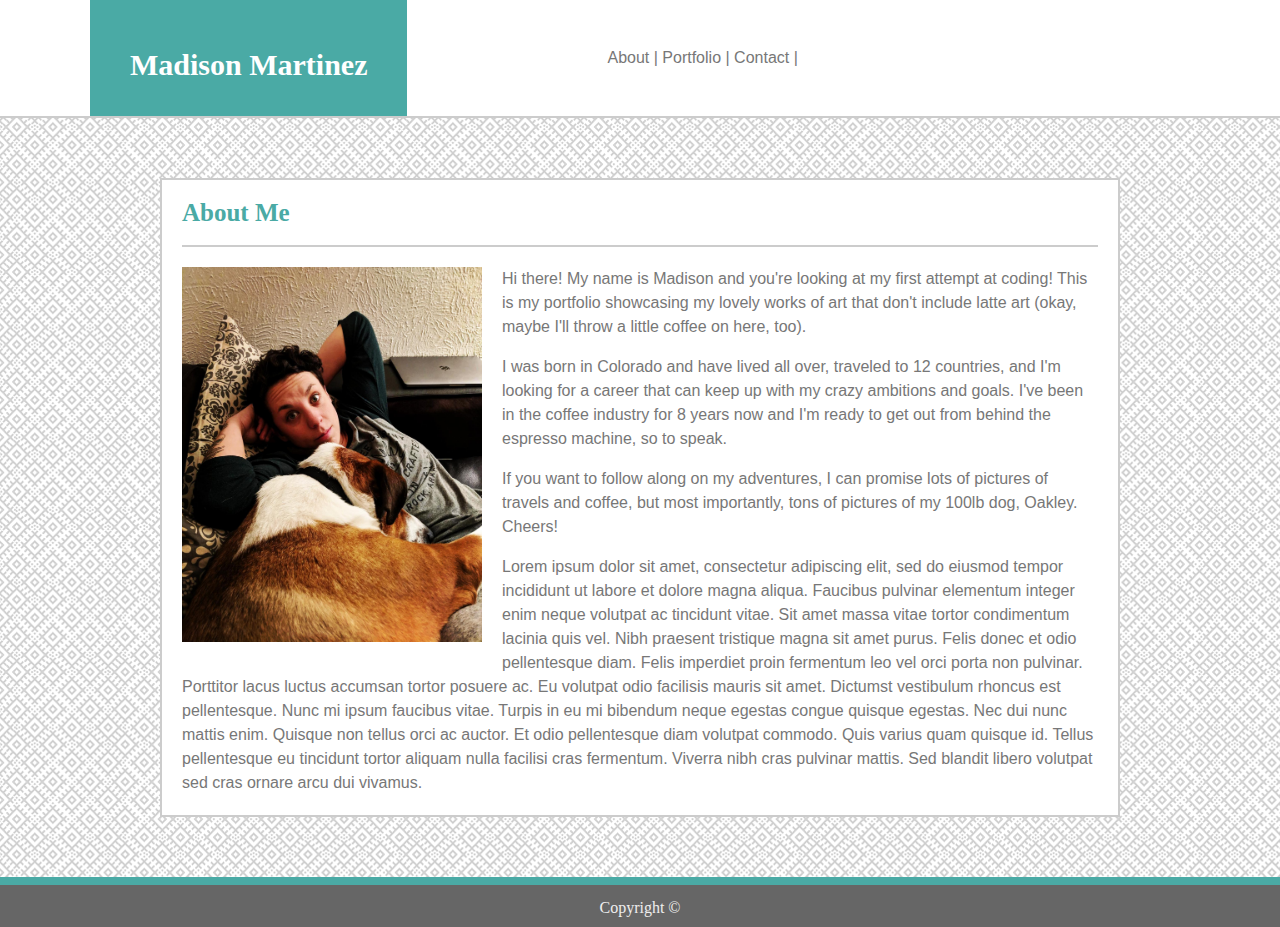
<file: index.html>
<!DOCTYPE html>
<HTML>

<head>

    <meta charset="utf8">
    <meta name="viewport" content="width=device-width, initial-scale=1.0">
    <title>My Portfolio</title>
    <link rel="stylesheet" type="text/css" href="assets/css/reset.css">
    <link rel="stylesheet" type="text/css" href="assets/css/style.css">

</head>

<body class="container" background="assets/images/circuit/circuit.png">
    <div class="header">
        <h1>Madison Martinez</h1>
        <nav class="nav">
            <a href="index.html">About</a> |
            <a href="portfolio.html">Portfolio</a> |
            <a href="contact.html">Contact</a> |
        </nav>
    </div>
    <section class="main">

        <h2>About Me</h2>
        <div class="about">
            <img class="profile_pic" src="assets/images/profile_pic.jpg" alt="Picture of Madison" />
            <p>Hi there! My name is Madison and you're looking at my first attempt at coding! This is my portfolio
                showcasing my lovely works of art that don't include latte art (okay, maybe I'll throw a little coffee
                on
                here, too). </p><br>
            <p>I was born in Colorado and have lived all over, traveled to 12 countries, and I'm looking for a career
                that can keep up with my crazy ambitions and goals. I've been in the coffee industry for 8 years now and I'm
                ready to get out from behind the espresso machine, so to speak.</p><br>
            <p>If you want to follow along on my adventures, I can promise lots of pictures of travels and coffee, but
                most importantly, tons of pictures of my 100lb dog, Oakley. Cheers!</p><br>
            <p>Lorem ipsum dolor sit amet, consectetur adipiscing elit, sed do eiusmod tempor incididunt ut labore et
                dolore magna aliqua. Faucibus pulvinar elementum integer enim neque volutpat ac tincidunt vitae. Sit
                amet massa vitae tortor condimentum lacinia quis vel. Nibh praesent tristique magna sit amet purus.
                Felis donec et odio pellentesque diam. Felis imperdiet proin fermentum leo vel orci porta non pulvinar.
                Porttitor lacus luctus accumsan tortor posuere ac. Eu volutpat odio facilisis mauris sit amet. Dictumst
                vestibulum rhoncus est pellentesque. Nunc mi ipsum faucibus vitae. Turpis in eu mi bibendum neque
                egestas congue quisque egestas. Nec dui nunc mattis enim. Quisque non tellus orci ac auctor. Et odio
                pellentesque diam volutpat commodo. Quis varius quam quisque id. Tellus pellentesque eu tincidunt
                tortor aliquam nulla facilisi cras fermentum. Viverra nibh cras pulvinar mattis. Sed blandit libero
                volutpat sed cras ornare arcu dui vivamus.</p>
        </div>
    </section>

    <footer class="footer">Copyright &copy; </footer>

</body>

</HTML>
</file>
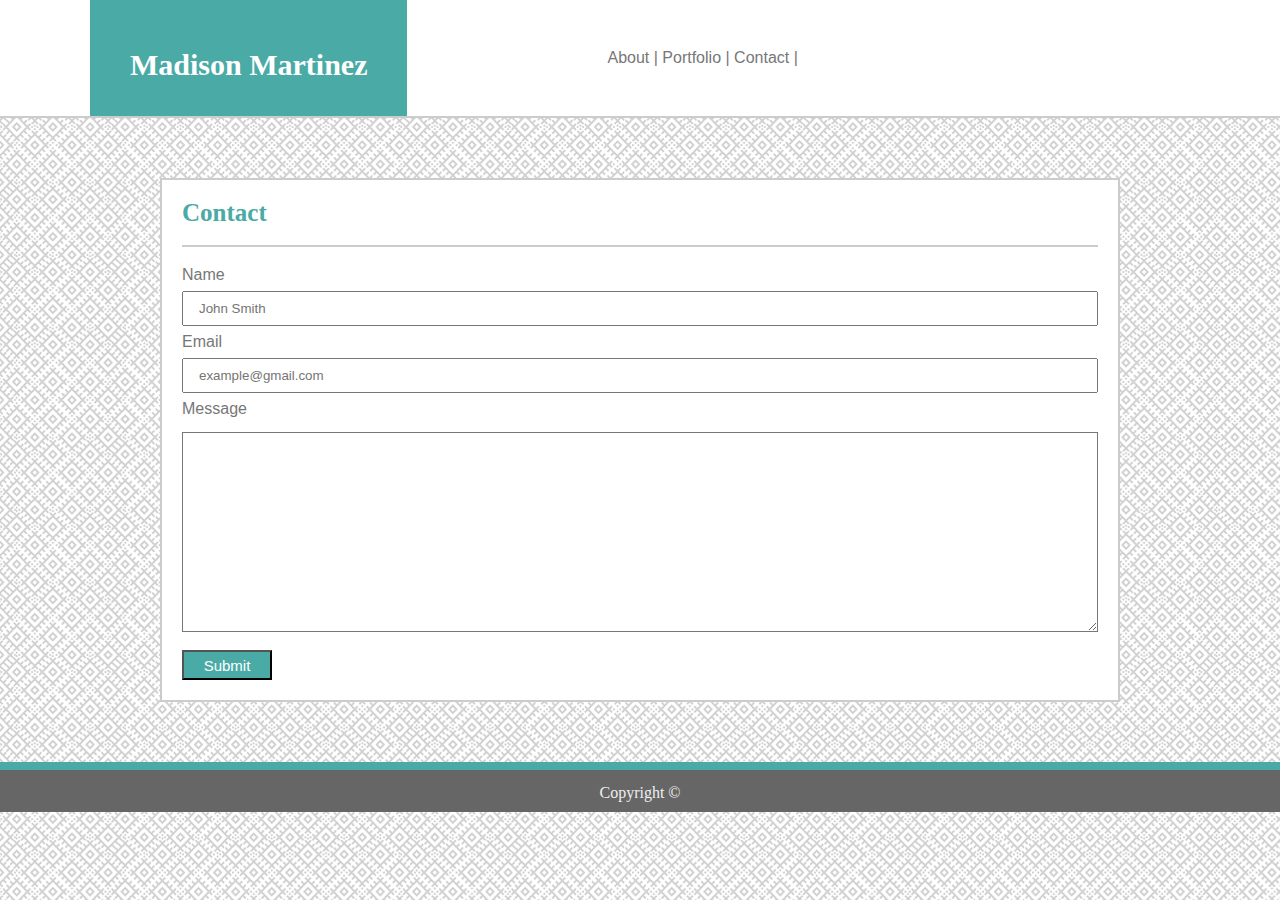
<file: contact.html>
<!DOCTYPE html>
<HTML>

<head>

    <meta charset="utf8">
    <meta name="viewport" content="width=device-width, initial-scale=1.0">
    <title>My Portfolio</title>
    <link rel="stylesheet" type="text/css" href="assets/css/reset.css">
    <link rel="stylesheet" type="text/css" href="assets/css/style.css">
    <link rel="stylesheet" type="text/css" href="assets/css/style2.css">


</head>

<body class="container" background="assets/images/circuit/circuit.png">
    <div class="header">
        <h1>Madison Martinez</h1>
        <nav class="nav">
            <a href="index.html">About</a> |
            <a href="portfolio.html">Portfolio</a> |
            <a href="contact.html">Contact</a> |
        </nav>
    </div>

    <section class="main">
        <h2>Contact</h2>
        <form class="form">
            Name<br>
            <input type="text" name="name" placeholder="John Smith"><br>
            Email<br>
            <input type="text" name="email" placeholder="example@gmail.com"><br>
            Message<br>
            <textarea name="message"></textarea><br>
            <input type="submit" value="Submit">
        </form>
    </section>

    <footer class="footer">Copyright &copy; </footer>

</body>

</HTML>
</file>
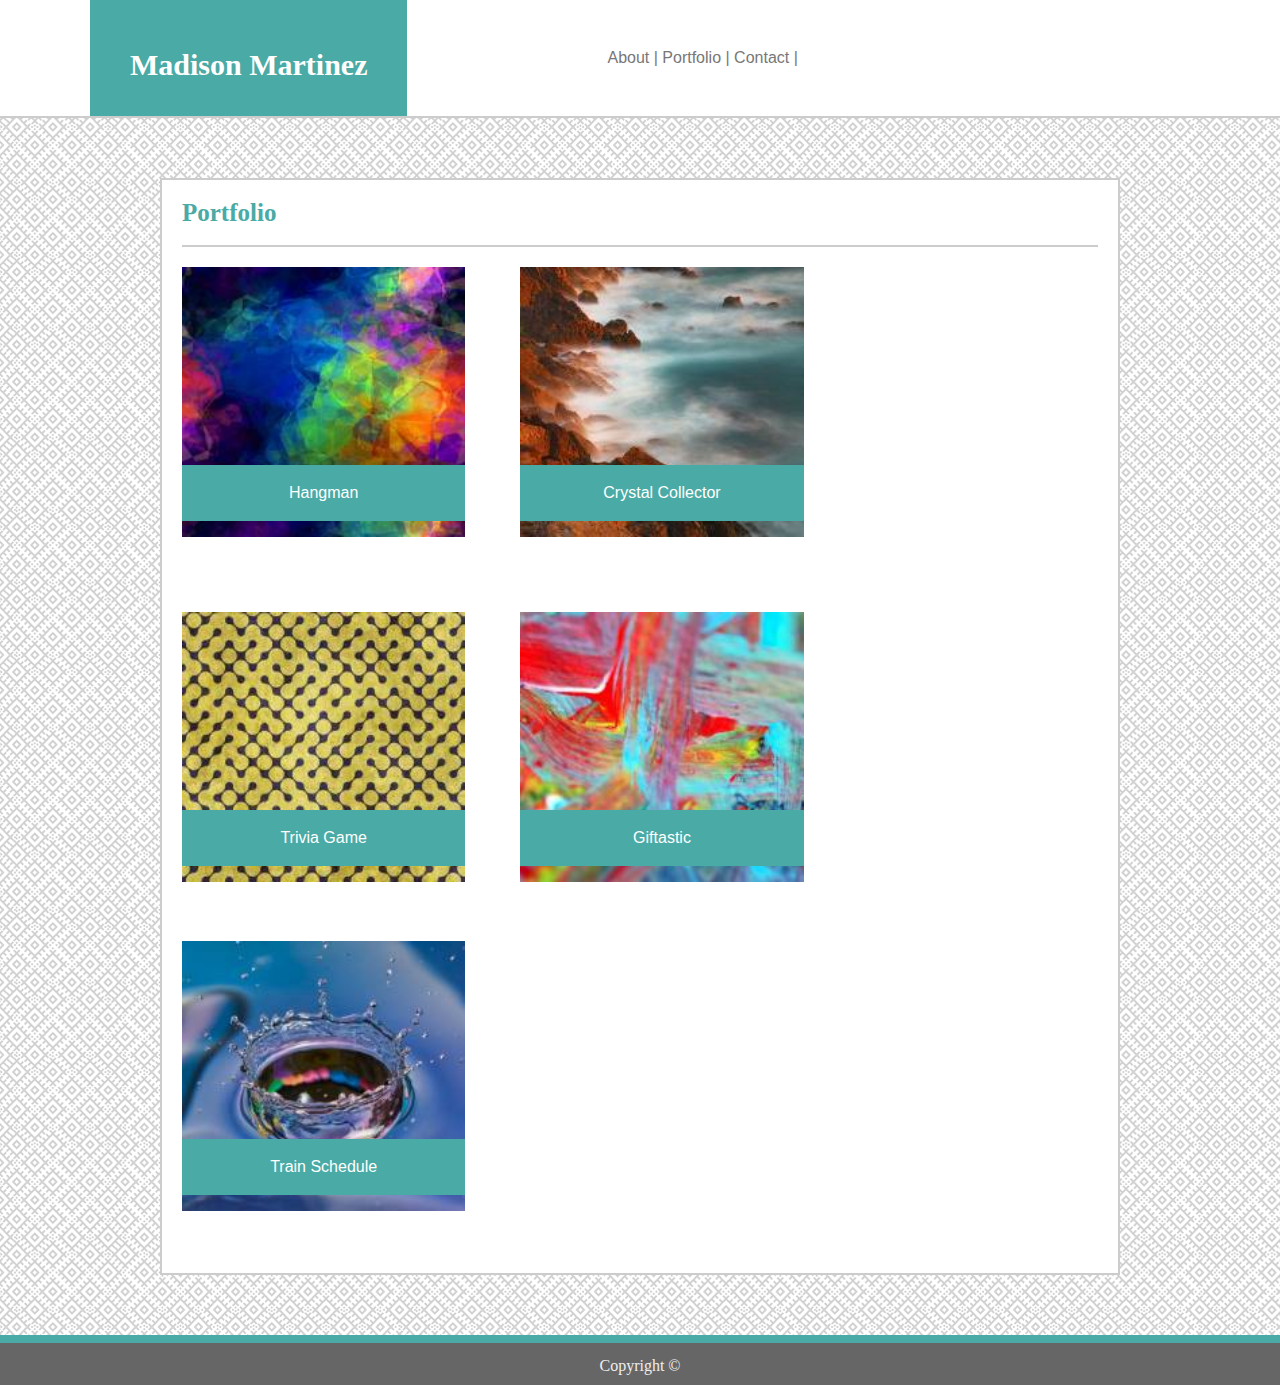
<file: portfolio.html>
<!DOCTYPE html>
<HTML>

<head>

  <meta charset="utf8">
  <meta name="viewport" content="width=device-width, initial-scale=1.0">
  <title>My Portfolio</title>
  <link rel="stylesheet" type="text/css" href="assets/css/reset.css">
  <link rel="stylesheet" type="text/css" href="assets/css/style.css">
  <link rel="stylesheet" type="text/css" href="assets/css/style2.css">


</head>

  <body class="container" background="assets/images/circuit/circuit.png">
    <div class="header">
        <h1>Madison Martinez</h1>
        <nav class="nav">
            <a href="index.html">About</a> |
            <a href="portfolio.html">Portfolio</a> |
            <a href="contact.html">Contact</a> |
        </nav>
    </div>
  <section class="main">

    <h2>Portfolio</h2>

    <div class="wrapper">

      <div class="project1">
        <a href="https://amadisonm1209.github.io/Word-Guess-Game/">
        <img src="assets/images/Hangman .jpg" alt="x" style="width:100%">
        </a>
        <div class="label">
          <h4>Hangman</h4>
        </div>
      </div>

      <div class="project2">
        <a href="https://amadisonm1209.github.io/unit-4-game/">
        <img src="assets/images/RPG Game.jpg" alt="x" style="width:100%"></a>
        <div class="label">
          <h4>Crystal Collector</h4>
        </div>
      </div>

      <div class="project3">
        <a href="https://amadisonm1209.github.io/Trivia-Game/">
        <img src="assets/images/abstract-q-c-210-200-10.jpg" alt="x" style="width:100%"></a>
        <div class="label">
          <h4>Trivia Game</h4>
        </div>
      </div>

      <div class="project4">
        <a href="https://amadisonm1209.github.io/Giftastic-/">
        <img src="assets/images/Rutgers.jpg" alt="x" style="width:100%"></a>
        <div class="label">
          <h4>Giftastic</h4>
        </div>
      </div>

      <div class="project5">
        <a href="https://amadisonm1209.github.io/Train-Schedule/">
        <img src="assets/images/RockPaperScissors.jpg" alt="x" style="width:100%"></a>
        <div class="label">
          <h4>Train Schedule</h4>
        </div>
      </div>
    </div>
  </section>

  <footer class="footer">Copyright &copy; </footer>

</body>

</HTML>
</file>
<file: assets/css/style.css>
*{
    box-sizing: border-box;
}
.container{
    width: 100%;
    margin: auto;
    display: block;
}

.header{
    background-color: #ffffff;
    display: flex;
    flex-flow: row wrap;
    width: 100%;
    border-bottom: solid 2px #ccc;  
}

body{
    margin: 0 auto;
    flex-direction: column; 
    min-height: 100vh;
}
.main{
    width: 960px;
    flex: 1;
    margin: 60px auto;
    background-color: #ffffff;
    border: solid 2px #ccc;
    font-family: Arial, Helvetica, sans-serif;
    color: #777777;
}

h1{
    background-color: #4aaaa5;
    color: white;
    font-family: Georgia, 'Times New Roman', Times, serif;
    font-size: 30px;
    font-weight: bold;
    padding: 50px 40px 10px 40px;
    margin: 0px 150px 0 90px;
}
.nav{
    color: #777777;
    font-family: Arial, Helvetica, sans-serif;
    padding: 25px;
    margin: 25px;
    text-align: center;
  
}
a:link, a:visited {
    color: #777777;
    text-decoration: none;
}

a:hover {
    color: #4aaaa5;
    text-decoration: none;
}
h2 {
    border-bottom: solid 2px #ccc;
    font-family: Georgia, 'Times New Roman', Times, serif;
    font-size: 25px;
    font-weight: bold;
    color: #4aaaa5;
    margin: 20px 20px 0px 20px;
    padding-bottom: 20px;
}

.about{
  
    margin: 0 auto;
    padding: 20px 20px 20px 20px;

}
.profile_pic{
    float: left;
    max-width: 300px;
    height: auto;
    margin: 0px 20px 10px 0;

}

p{
    line-height: 150%;
}
.footer{
    background-color: #666666;
    border-top: solid 8px #4aaaa5;
    color: #eee;
    height: 50px;
    width: 100%;
    text-align: center;
    padding: 15px;
}

@media only screen and (max-width: 980px) {
    .main{
        margin: 70px 20px;
        width: 75%;
    }
    h1{
    flex: 1 35%;
     margin-left: 25px;  
    }
    .nav{
        flex: 2;
    }
  }

  @media only screen and (max-width: 768px) {
   .main {
        width: 95%;
    } 
    h1{
       width: 50%;
       margin-right: 0;
       margin-left: 20px;
    }
    }
    
  @media only screen and (max-width: 640px) {
    body {
        width: 100%;
     }
    .profile_pic{
        float: none;
        align-self: center;
        width: 100%;
        }
    .main{
        width: 75%;
        margin-left: 95px;
    }
    header{
        position: static;
    }
    h1{
       flex: 1 100%;
       margin: 0;
       text-align: center;
       padding: 30px 0;
   }
   .nav{
       flex: 1;
       margin: 0;
   }
    }
</file>
<file: assets/css/style2.css>
.form{
    padding: 20px;
    width: 100%;
}
input[type=text]{
    width: 100%;
    padding: 8px 15px;
    margin: 8px 0;
}
textarea{
    width: 100%;
    margin: 15px 0;
    height: 200px;
    padding: 15px 20px;
    border: solid .5px #777777;
}
::placeholder{
    font-family: Arial, Helvetica, sans-serif;
}

input[type=submit]{
    background-color: #4aaaa5;
    color: white;
    font-family: Arial, Helvetica, sans-serif;
    font-size: 15px;
    border-style: outset;
    height: 30px;
    width: 90px;
    padding: 5px;
}
.wrapper{
    display: grid;
    width: 960px;
    grid-column-gap: 55px;
    grid-template-columns: 1fr 1fr 1fr;
    grid-template-rows: 35%;
    margin: 20px;
}
.project1{
    grid-column: 1 / 2;
}
.project2{
    grid-column: 2 / 3;

}
.project3{
    grid-column: 1 / 2;
    grid-row: 2/3;

}
.project4{
    grid-column: 2 / 3;
    grid-row: 2/3;

}
.project5{
    grid-column: 1/2;
    grid-row: 3;

}
.label{
    background-color: #4aaaa5;
    font-family: Arial, Helvetica, sans-serif;
    color: white;
    display: flex;
    position: relative;
    bottom: 75px;
}
h4{
    margin: 0 auto;
    padding: 20px;
}
input[type=submit]:hover{
    background-color: grey;
}
input[type=submit]:active{
    background-color: coral;
}

@media only screen and (max-width: 980px) {
    .wrapper {
     width: 100%;
    }
  }

  @media only screen and (max-width: 768px) {
 body{
     width: 75%;
 }
    h1{
       width: 50%;
       margin:0;
       text-align: center;
       margin-left: 20px;
    }
   
    .wrapper{
        width: 75%;
        grid-template-columns: 1fr 1fr;
     
    }
    .project1{
        grid-column: 1 / 2;
        grid-row: 1 / 2;
    
    }
    .project2{
        grid-column: 2 / 3;
        grid-row: 1 / 2;
    
    
    }
    .project3{
        grid-column: 1 / 2;
        grid-row: 2 / 3;
    
    }
    .project4{
        grid-column: 2 / 3;
        grid-row: 2 / 3;
    
    }
    .project5{
        grid-column: 1 / 2;
        grid-row: 3 / 4;
    
    }
    }
    
  @media only screen and (max-width: 640px) {
    body {
        width: 100%;
     }

    .main{
        width: 65%;
        height: 100%;
    }
    header{
        position: static;
    }
    h1{
       flex: 1 100%;
       margin: 0;
       text-align: center;
       padding: 30px 0;
   }
    nav{
        flex: 1;
   }
   .wrapper{
       height: 100%;
       grid-column-gap: 0;
       grid-template-rows: 0;
       align-content: center;
       grid-template-columns: 1fr;

   }
   .project1{
    grid-column: 1 / 2;
    grid-row: 1 / 2;

}
.project2{
    grid-column: 1 / 2;
    grid-row: 2 / 3;


}
.project3{
    grid-column: 1 / 2;
    grid-row: 3 / 4;

}
.project4{
    grid-column: 1 / 1;
    grid-row: 4 / 5;

}
.project5{
    grid-column: 1 / 2;
    grid-row: 5 / 6;

}
    }
</file>
